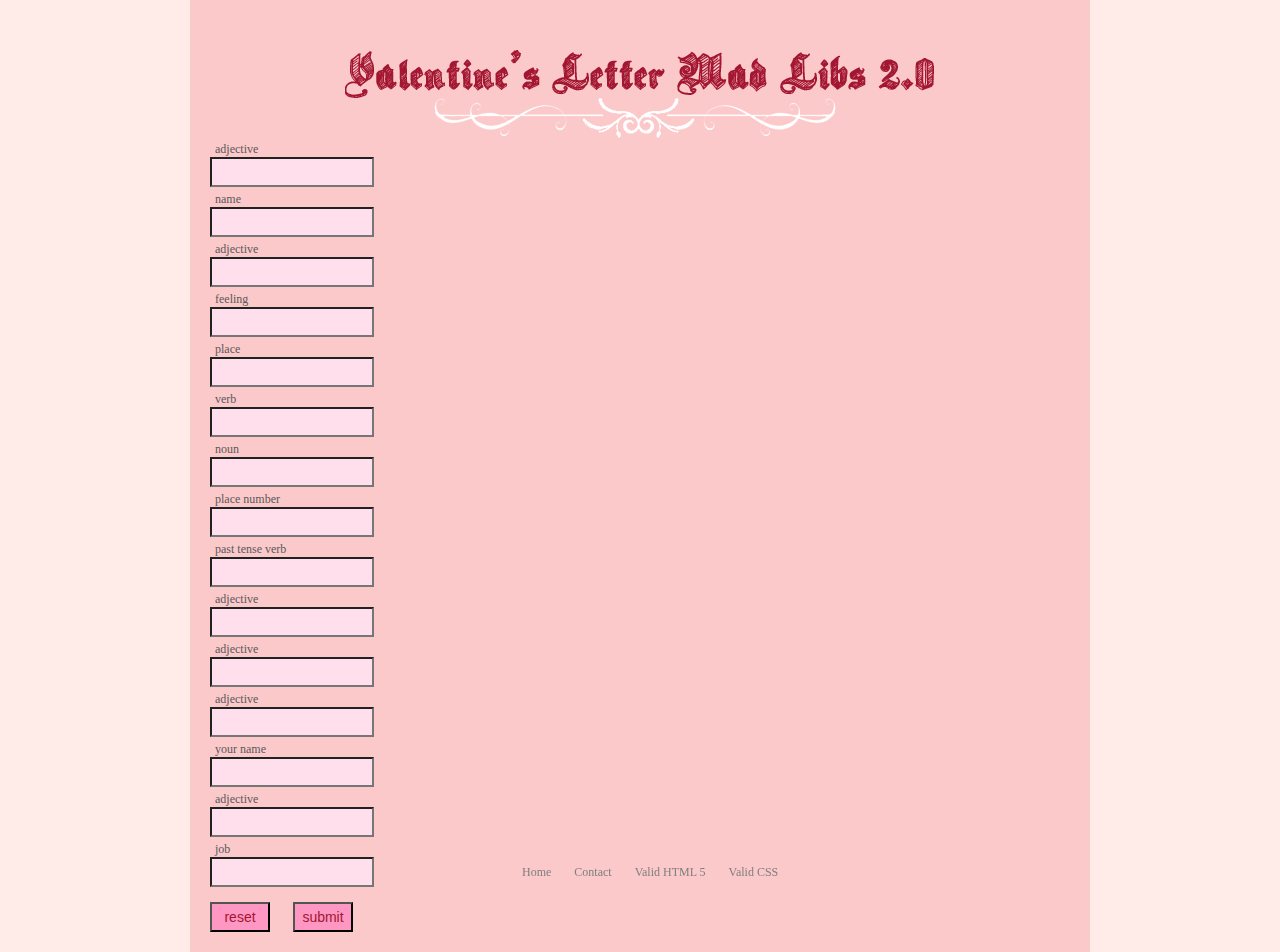
<file: index.html>
<!DOCTYPE HTML>
<html>

<head>
    <meta charset="UTF-8">
    <title>Mad Libs 2.0 | Valentines Cards</title>
    <link href="ex2.css" type="text/css" rel="stylesheet">

</head>

<body>
<main>
    <header><img src=images/banner.png alt="banner"></header>
    <form name="f">
        <ul>
            <li>
                <label>adjective</label>
                <br>
                <input type="text" name="adj1">
            </li>

            <li>
                <label>name</label>
                <br>
                <input type="text" name="name1">
            </li>

            <li>
                <label>adjective</label>
                <br>
                <input type="text" name="adj2">
            </li>

            <li>
                <label>feeling</label>
                <br>
                <input type="text" name="feeling">
            </li>

            <li>
                <label>place</label>
                <br>
                <input type="text" name="place">
            </li>

            <li>
                <label>verb</label>
                <br>
                <input type="text" name="verb1">
            </li>

            <li>
                <label>noun</label>
                <br>
                <input type="text" name="noun">
            </li>

            <li>
                <label>place number</label>
                <br>
                <input type="text" name="number">
            </li>

            <li>
                <label>past tense verb</label>
                <br>
                <input type="text" name="verb2">
            </li>

            <li>
                <label>adjective</label>
                <br>
                <input type="text" name="adj3">
            </li>

            <li>
                <label>adjective</label>
                <br>
                <input type="text" name="adj4">
            </li>

            <li>
                <label>adjective</label>
                <br>
                <input type="text" name="adj5">
            </li>

            <li>
                <label>your name</label>
                <br>
                <input type="text" name="userName">
            </li>

            <li>
                <label>adjective</label>
                <br>
                <input type="text" name="adj6">
            </li>

            <li>
                <label>job</label>
                <br>
                <input type="text" name="job">
            </li>
        </ul>
        <input type="reset" value="reset" />
        <input type="submit" value="submit" />
        
        <section class="hide">
            <article id="letter">letter here~</article>
        </section>
    </form>
    <script src="ex2.js"></script>
    <footer>
    <a href="../ex1/index.html">Home</a>
    <a href="mailto:cagong@ucdavis.edu">Contact</a>
     <a href="http://validator.w3.org/check?uri=referer">Valid HTML 5</a>
<a href="http://jigsaw.w3.org/css-validator/check/referer">Valid CSS</a>
</footer>
</main>
</body>

</html>
</file>
<file: ex2.css>
* {
    margin: 0px;
    padding: 0px
}

@font-face {
    font-family: 'dawning_of_a_new_dayregular';
    src: url('fonts/dawningofanewday-webfont.eot');
    src: url('fonts/dawningofanewday-webfont.eot?#iefix') format('embedded-opentype'),
         url('fonts/dawningofanewday-webfont.woff2') format('woff2'),
         url('fonts/dawningofanewday-webfont.woff') format('woff'),
         url('fonts/dawningofanewday-webfont.ttf') format('truetype'),
         url('fonts/dawningofanewday-webfont.svg#dawning_of_a_new_dayregular') format('svg');
    font-weight: normal;
    font-style: normal;
}

body {
    font-family: century gothic;
    font-size: 12px;
    color: #df6361;
    background-color: #ffece9;
}

main {
    width: 900px;
    background-color: #fcc9cb;
    margin: auto;
    position: relative;
}

header {
    text-align: center;
    padding-top: 50px;
}

form {
    width: 400px;
}

form li {
    list-style: none;
}

form label {
    font-size: 12px;
    color: #595959;
    margin-left: 25px;
}

form input {
    margin-left: 20px;
    margin-bottom: 5px;
    padding: 5px;
    background-color: #ffdfeb;
    color: #a31631;
    font-size: 14px;
    width: 150px;
    text-align: center;
}

form input[type="submit"], form input[type="reset"]  {
    background-color: #ff97c3;
    color: #a31631;
    width: 60px;
    text-align: center;
    margin-top: 10px;
    margin-bottom: 20px;
}

form input[type="submit"]:hover,
form input[type="reset"]:hover {
    background-color: #f1c3d0;
}

article {
    background-image: url("images/page.png");
    font-family: 'dawning_of_a_new_dayregular';
    position: absolute;
    top: 200px;
    left: 300px;
    width: 478px;
    height: 627px;
}

h1 {
    font-weight: lighter;
    font-size: 25px;
}

.dear {
    padding-top: 50px;
    padding-bottom: 5px;
    padding-left: 70px;
}

h2 {
    font-weight: lighter;
    font-size: 20px;
    text-align: center;
    padding-top: 20px;
    width: 350px;
    margin: auto;
}

p { 
    text-indent: 50px;
    padding-left: 70px;
    padding-right: 70px;
    padding-top: 10px;
    font-size: 20px;
    
}

.love{
    padding-left: 150px;
    padding-top: 10px;
}

.userName{
    padding-left: 200px;
}

.job {
    padding-left: 170px;
    margin-top: -10px;
}


.hide {
    visibility: hidden;
}

.show {
    visibility: visible;
}

footer {
	position: fixed;
	bottom: 0;
	left: 40%;
	text-align: center;
    height: 35px;
}

footer a:link {
	color: #7f7f7f;
	text-decoration: none;
	padding: 10px;
    border-radius: 5px;
}

footer a:visited {
	color: #7f7f7f;
}

footer a:hover {
	color: #fff;
	background-color: #ffe7f6;
	transition: 0.5s;
}

footer a:active {
	color: #fff;
	transition: 0s;
	background-color: #dbffeb;
}
</file>
